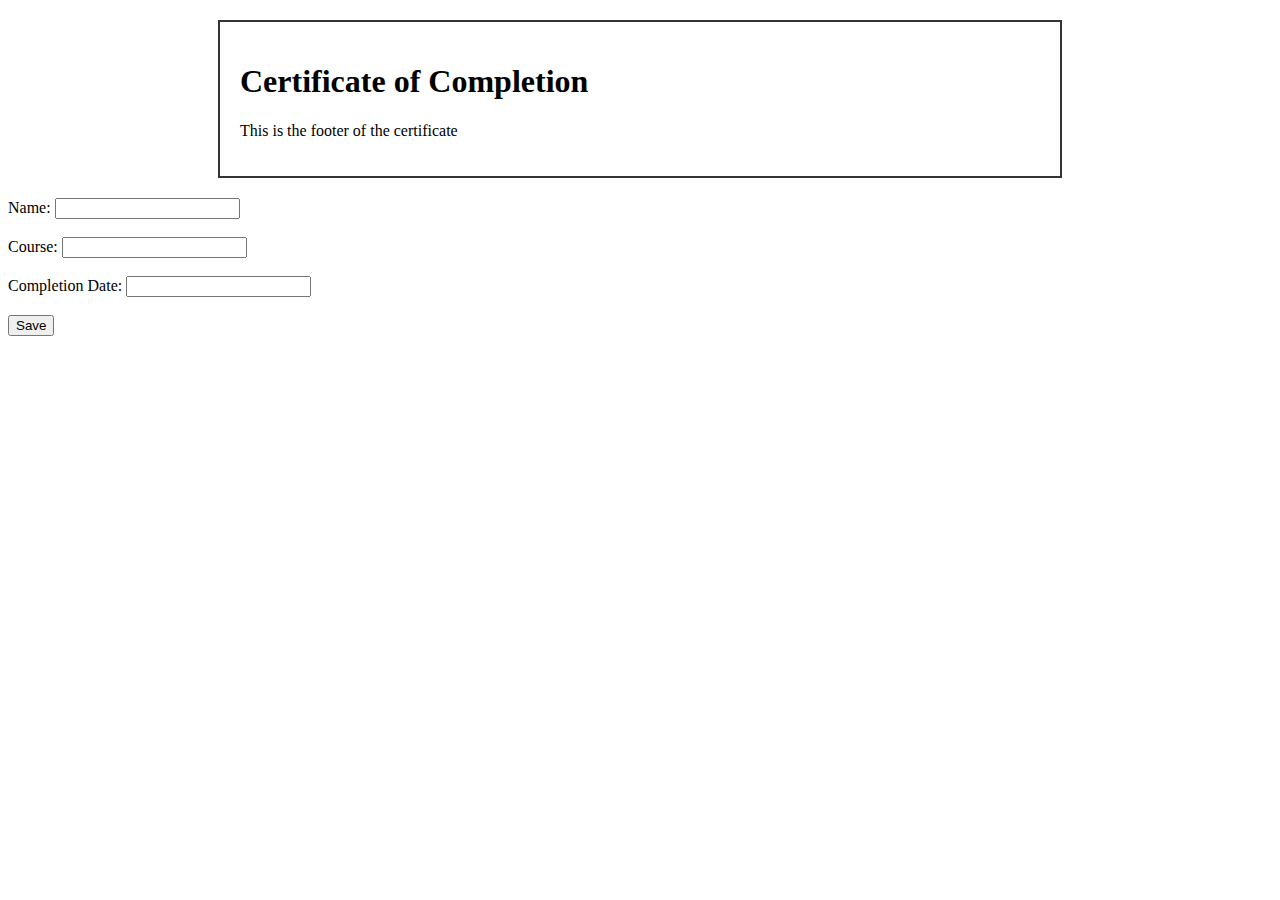
<file: index.html>
<!DOCTYPE html>
<html lang="en">
<head>
    <meta charset="UTF-8">
    <meta name="viewport" content="width=device-width, initial-scale=1.0">
    <title>Certificate Generator</title>
    <style>
        /* Your CSS styles here */
        /* Styles for certificate layout */
        .certificate {
            width: 800px;
            margin: 20px auto;
            border: 2px solid #333;
            padding: 20px;
        }
        .content {
            font-size: 18px;
            margin-bottom: 20px;
        }
    </style>
</head>
<body>
<div class="certificate">
    <div class="header">
        <h1>Certificate of Completion</h1>
    </div>
    <div id="certificateContent" class="content">
        <!-- Certificate content will be dynamically inserted here -->
    </div>
    <div class="footer">
        <p>This is the footer of the certificate</p>
    </div>
</div>

<form id="certificateForm">
    <label for="name">Name:</label>
    <input type="text" id="name" name="name" required><br><br>

    <label for="course">Course:</label>
    <input type="text" id="course" name="course" required><br><br>

    <label for="date">Completion Date:</label>
    <input type="text" id="date" name="date" required><br><br>

    <button type="button" onclick="saveData()">Save</button>
</form>

<script>
    function saveData() {
        const name = document.getElementById('name').value;
        const course = document.getElementById('course').value;
        const date = document.getElementById('date').value;

        const formData = {
            name: name,
            course: course,
            date: date
        };

        generateCertificate(formData);
    }

    function generateCertificate(formData) {
        const certificateContent = document.getElementById('certificateContent');

        let htmlContent = '<h2>Generated Certificate</h2>';
        htmlContent += `<p><strong>Name:</strong> ${formData.name}</p>`;
        htmlContent += `<p><strong>Course:</strong> ${formData.course}</p>`;
        htmlContent += `<p><strong>Completion Date:</strong> ${formData.date}</p>`;

        certificateContent.innerHTML = htmlContent;
    }
</script>
</body>
</html>
</file>
